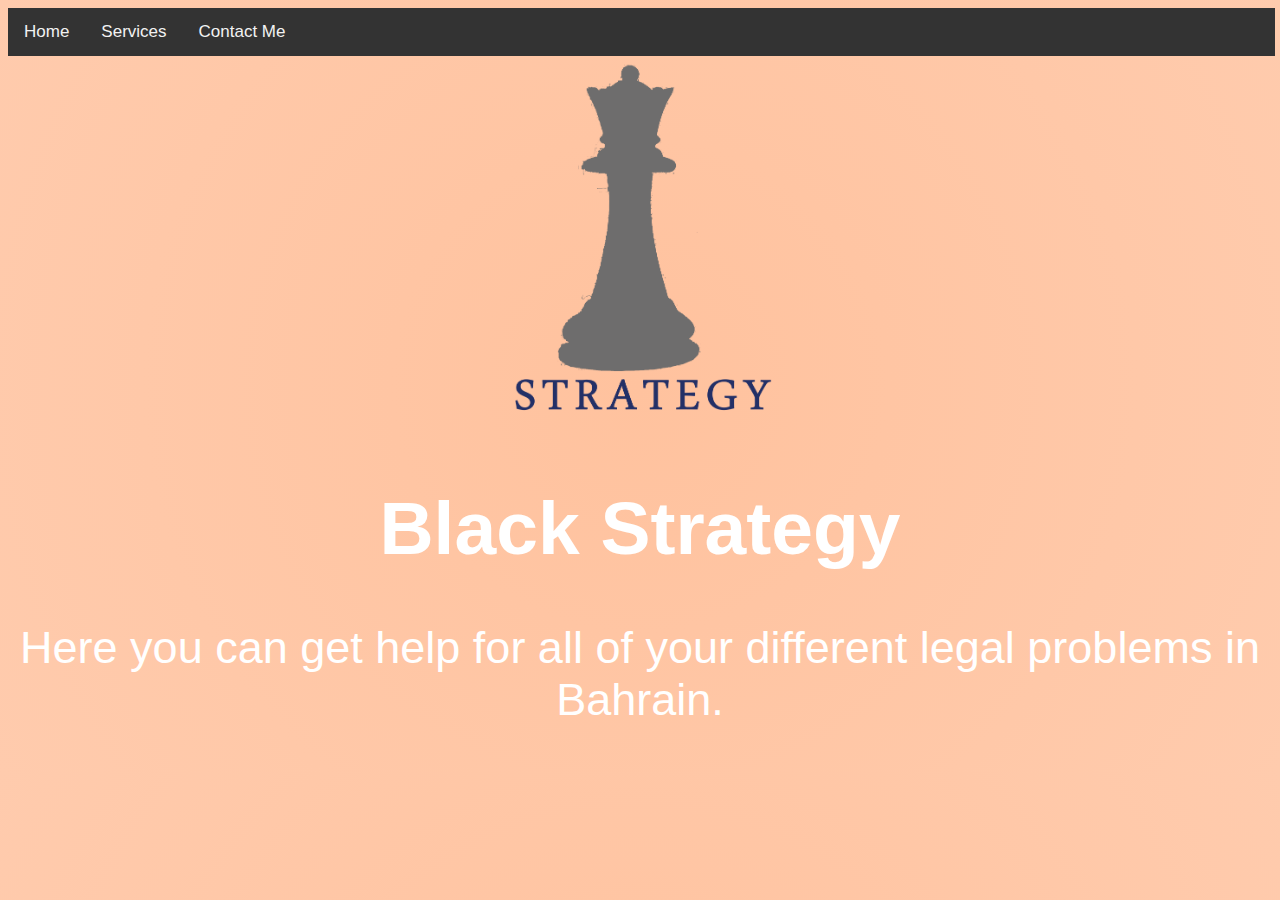
<file: index.html>
<!DOCTYPE html>
<html>
  <head>
    <title>Website</title>
    <link rel="stylesheet" type="text/css" href="style.css">
    <!--<script src="script.js"></script> -->
  </head>
  <body>
    <div class="topnav custom-cursor-default-hover">
      <a class="active topnavText" href="index.html">Home</a>
      <a class="active topnavText" href="services.html">Services</a>
      <!--<a href="football/lfc.html">LFC</a>
      <a href="games/snake.html">Snake</a> -->
      <a class="topnavText" target="_blank" href="https://mail.google.com/mail/u/0/?fs=1&tf=cm&source=mailto&to=+nobilakhaliq@hotmail.com">Contact Me</a>
    </div>

    <br>

    <img src="images/logo.png" class="logo">
    
    <h1>Black Strategy</h1>

    <p>Here you can get help for all of your different legal problems in Bahrain.</p>
  </body>
</html>
</file>
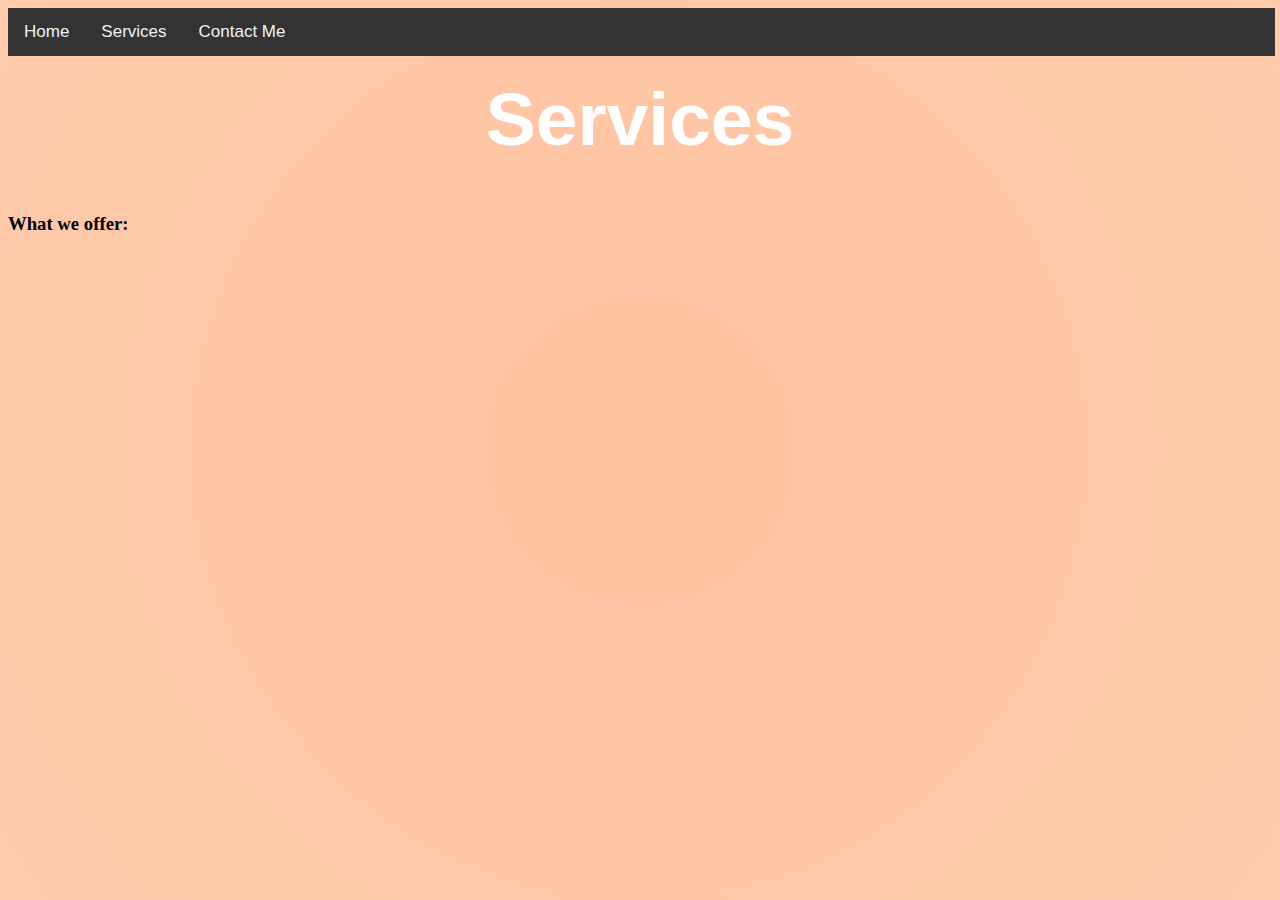
<file: services.html>
<html>
  <head>
    <title>Services</title>

    <link rel="stylesheet" type="text/css" href="style.css">
  </head>
  <body>
    <div class="topnav custom-cursor-default-hover">
      <a class="active topnavText" href="index.html">Home</a>
      <a class="active topnavText" href="services.html">Services</a>
      <!--<a href="football/lfc.html">LFC</a>
      <a href="games/snake.html">Snake</a> -->
      <a class="topnavText" target="_blank" href="https://mail.google.com/mail/u/0/?fs=1&tf=cm&source=mailto&to=+nobilakhaliq@hotmail.com">Contact Me</a>
    </div>

    <br>
    
    <h1>Services</h1>
    <h3>What we offer:</h3>
  </body>
</html>
</file>
<file: style.css>
body{
    background: radial-gradient(circle at center, rgb(255, 194, 158) 0, rgb(255, 203, 173) 100%);
}

.topnav {
  background-color: #333;
  overflow: hidden;
  position: fixed;
  width: 99%;
}

.topnavText{
  font-family: Tahoma, sans-serif;
}

.topnav a {
  float: left;
  color: #f2f2f2;
  text-align: center;
  padding: 14px 16px;
  text-decoration: none;
  font-size: 17px;
}

.topnav a:hover {
  background-color: #ddd;
  color: black;
}

.topnav a:active {
  background-color: #246969;
  color: white;
}

h1, h2{
  font-family: Arial;
  text-align: center;
  color: rgb(255, 255, 255);
  font-size: 75px;
}

p{
  font-family: Arial;
  text-align: center;
  color: rgb(255, 255, 255);
  font-size: 45px;
}

.logo{
  display: block;
  margin-left: auto;
  margin-right: auto;
  margin-top: 30px;
  width: 30%
}
</file>
